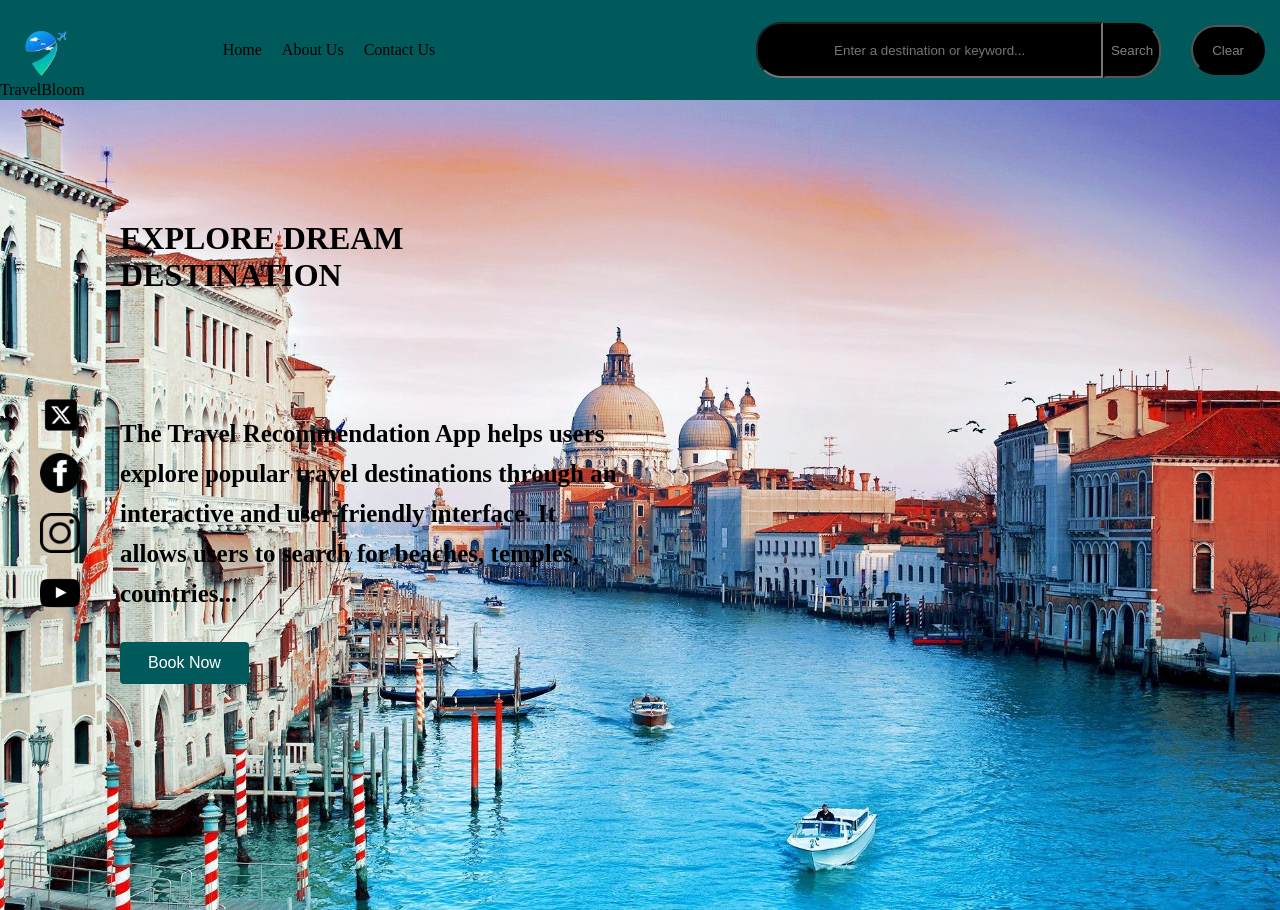
<file: index.html>
<!DOCTYPE html>
<html lang="en">
<head>
    <meta charset="UTF-8">
    <meta name="viewport" content="width=device-width, initial-scale=1.0">
    <title>Travel Recommendation</title>
    <link rel="stylesheet" href="header.css">
    <link rel="stylesheet" href="main_body.css">
</head>
<body >
    <div class="main_container">
         <nav class="header">
        <div class="logo">
            <img src="./images/logo.png"  width="80" height="80"class="image">
            <p class="logo_text">TravelBloom</p>
        </div>
       <div class="nav_links">
            <a href="index.html" class="nav_link">Home</a>
            <a href="about_us.html"  class="nav_link">About Us</a>
            <a href="contact_us.html" class="nav_link">Contact Us</a>
        </div>
        <div class="search_bar">
            <input id="search_input" type="text" placeholder="Enter a destination or keyword..." class="search_input">
            <button id="search" class="search">Search</button>
            <button id="clear"class="clear">Clear</button>
        </div>
    </nav>
       
   
    
        <div id="main_body"class="main_body">
           
            <div class="icons">
               
                    <a href="#"class="twitter"><img src="./images/twitter1.png"></a>
                    
                    <a href="#" class="facebook"><img src="./images/fb1.png"></a>
                    <a href="#" class="instagram"><img src="./images/insta-icon.png"></a>
                    <a href="#"class="youtube"><img src="./images/yt-icon.png"></a>
                
                

            </div>
            
            <div id="main_content"class="main_content">
                <h1 class="title">EXPLORE DREAM <br>DESTINATION<h1>
                <p class="description">The Travel Recommendation App helps 
                users explore popular travel destinations 
                    through an interactive and user-friendly interface. It allows users to search for 
                    beaches, temples, countries...
                </p>
                <button class="book_button">Book Now</button>
                
            </div>
            <div id="recommendations"class="recommendations">
                </div>
        </div>
        </div>
        <script src="travel_recommendation.js"></script>

</body>

</html>
</file>
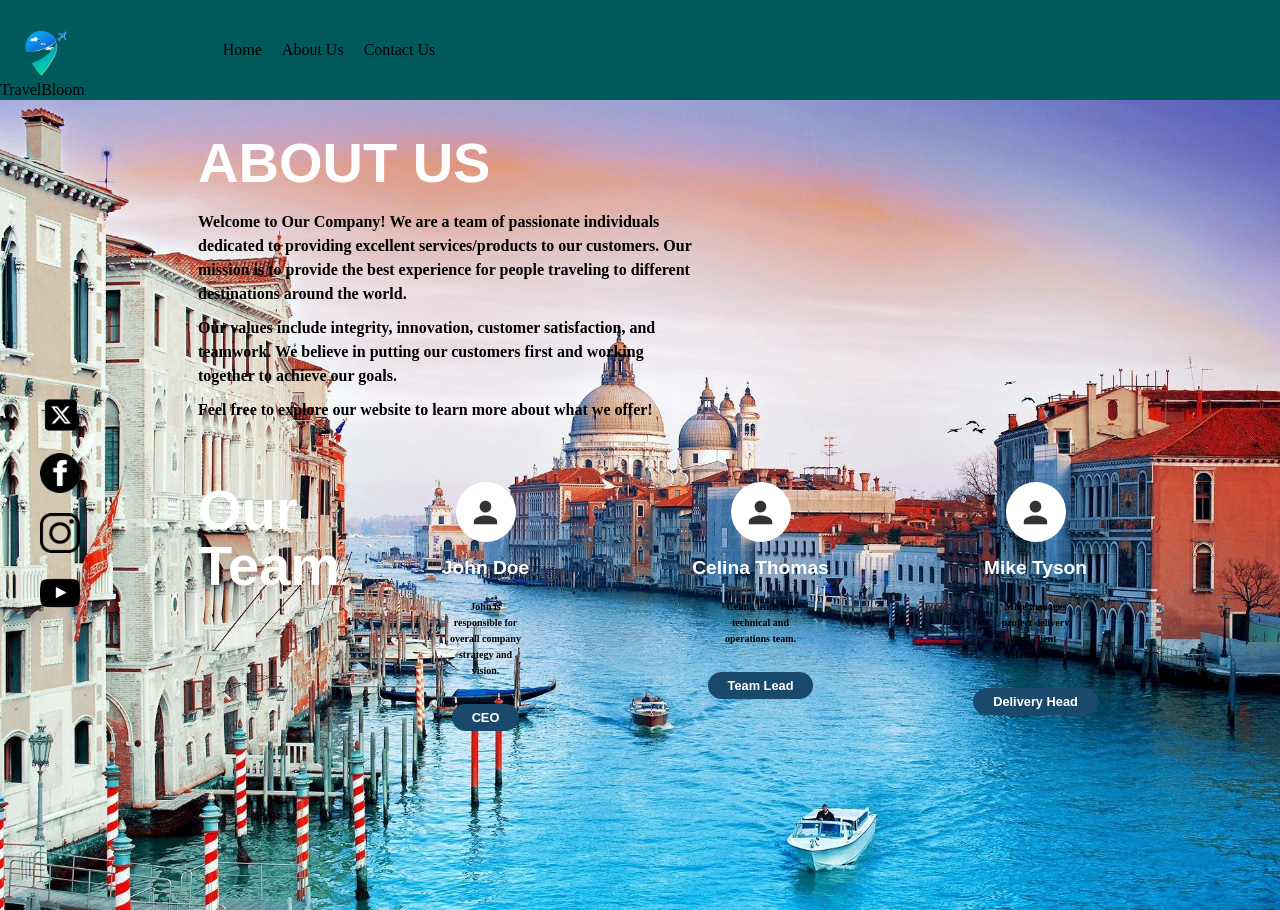
<file: about_us.html>
<!DOCTYPE html>
<html>
    <head>
        <title>About Us</title>
       <link rel="stylesheet" href="header.css">
    <link rel="stylesheet" href="main_body.css">
    <link rel="stylesheet" href="about_us.css">
    </head>
    <body>
            
         <nav class="header">
        <div class="logo">
            <img src="./images/logo.png"  width="80" height="80"class="image">
            <p class="logo_text">TravelBloom</p>
        </div>
       <div class="nav_links">
            <a href="index.html" class="nav_link">Home</a>
            <a href="about_us.html"  class="nav_link">About Us</a>
            <a href="contact_us.html" class="nav_link">Contact Us</a>
        </div>
        
    </nav>
       
   
    
        <div class="main_body">
           
            <div class="icons">
               
                    <a href="#"class="twitter"><img src="./images/twitter1.png"></a>
                    
                    <a href="#" class="facebook"><img src="./images/fb1.png"></a>
                    <a href="#" class="instagram"><img src="./images/insta-icon.png"></a>
                    <a href="#"class="youtube"><img src="./images/yt-icon.png"></a>
                
                

            
        </div><div class="static-about-page">
    
    <div class="static-about-text">
        <h1>ABOUT US</h1>
        <p>Welcome to Our Company! We are a team of passionate individuals dedicated to providing excellent services/products to our customers. Our mission is to provide the best experience for people traveling to different destinations around the world.</p>
        <p>Our values include integrity, innovation, customer satisfaction, and teamwork. We believe in putting our customers first and working together to achieve our goals.</p>
        <p>Feel free to explore our website to learn more about what we offer!</p>
    </div>

    <div class="static-team-row">
        
        <div class="team-title-box">
            <h2>Our<br>Team</h2>
        </div>

        <div class="team-members-box">
            
            <div class="member-profile">
                <div class="white-circle">
                    <svg viewBox="0 0 24 24"><path d="M12 12c2.21 0 4-1.79 4-4s-1.79-4-4-4-4 1.79-4 4 1.79 4 4 4zm0 2c-2.67 0-8 1.34-8 4v2h16v-2c0-2.66-5.33-4-8-4z"/></svg>
                </div>
                <h3>John Doe</h3>
                <p>John is responsible for overall company strategy and vision.</p>
                <div class="blue-badge">CEO</div>
            </div>

            <div class="member-profile">
                <div class="white-circle">
                    <svg viewBox="0 0 24 24"><path d="M12 12c2.21 0 4-1.79 4-4s-1.79-4-4-4-4 1.79-4 4 1.79 4 4 4zm0 2c-2.67 0-8 1.34-8 4v2h16v-2c0-2.66-5.33-4-8-4z"/></svg>
                </div>
                <h3>Celina Thomas</h3>
                <p>Celina leads the technical and operations team.</p>
                <div class="blue-badge">Team Lead</div>
            </div>

            <div class="member-profile">
                <div class="white-circle">
                    <svg viewBox="0 0 24 24"><path d="M12 12c2.21 0 4-1.79 4-4s-1.79-4-4-4-4 1.79-4 4 1.79 4 4 4zm0 2c-2.67 0-8 1.34-8 4v2h16v-2c0-2.66-5.33-4-8-4z"/></svg>
                </div>
                <h3>Mike Tyson</h3>
                <p>Mike manages project delivery and client relationships.</p>
                <div class="blue-badge">Delivery Head</div>
            </div>

        </div>
    </div>

</div>
  

        <body>
    </html>
</file>
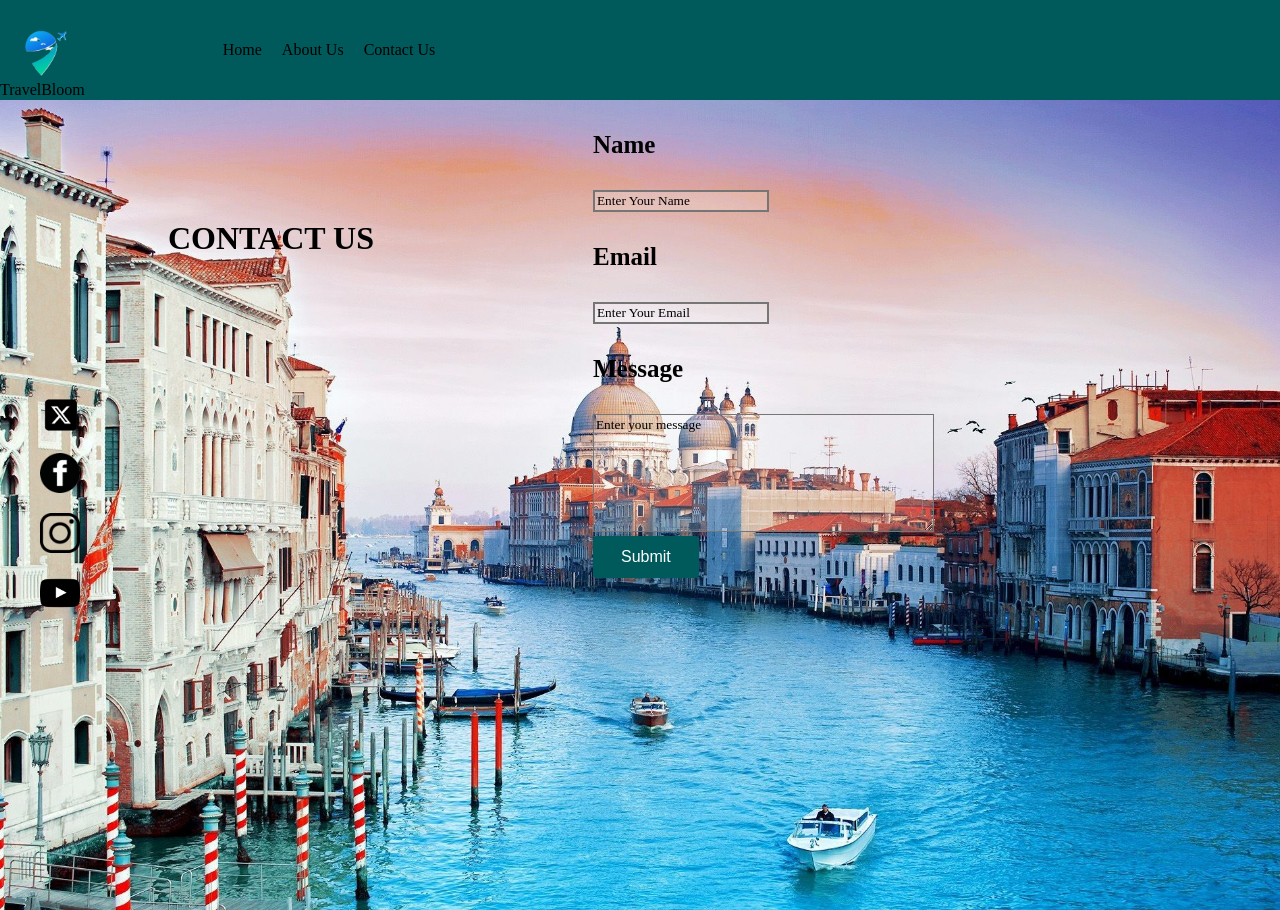
<file: contact_us.html>
<!DOCTYPE html>
<html>
    <head>
        </head>
        <title>Contact Us</title>
        <link rel="stylesheet" href="header.css">
    <link rel="stylesheet" href="main_body.css">
    <link rel="stylesheet" href="contact_us.css">
    </head>
<body >
<div class="main_container">
    <nav class="header">
        <div class="logo">
            <img src="./images/logo.png"  width="80" height="80"class="image">
            <p class="logo_text">TravelBloom</p>
        </div>
        <div class="nav_links">
            <a href="index.html" class="nav_link">Home</a>
            <a href="about_us.html"  class="nav_link">About Us</a>
            <a href="contact_us.html" class="nav_link">Contact Us</a>
        </div>
        
    </nav>
       
   
    
        <div class="main_body">
           
            <div class="icons">
               
                    <a href="#"class="twitter"><img src="./images/twitter1.png"></a>
                    
                    <a href="#" class="facebook"><img src="./images/fb1.png"></a>
                    <a href="#" class="instagram"><img src="./images/insta-icon.png"></a>
                    <a href="#"class="youtube"><img src="./images/yt-icon.png"></a>     
            </div>
            
            <div class="container">
                <div class="contact_heading">
                    <h1>CONTACT US</h1>
                </div>
                <div class="contact_form">
                    <p>Name</p>
                    <input type="text"placeholder="Enter Your Name" class="name" required>
                    <p>Email</p>
                    <input type="email"placeholder="Enter Your Email" required>
                    <p>Message</p>
                    <textarea class="message" rows="7" cols="40"placeholder="Enter your message" required></textarea>                    <br>
                    <button class="submit_button">Submit</button>
                </div>
            
            </div>
        </div>
</div>
    

</body>    


    </html>
</file>
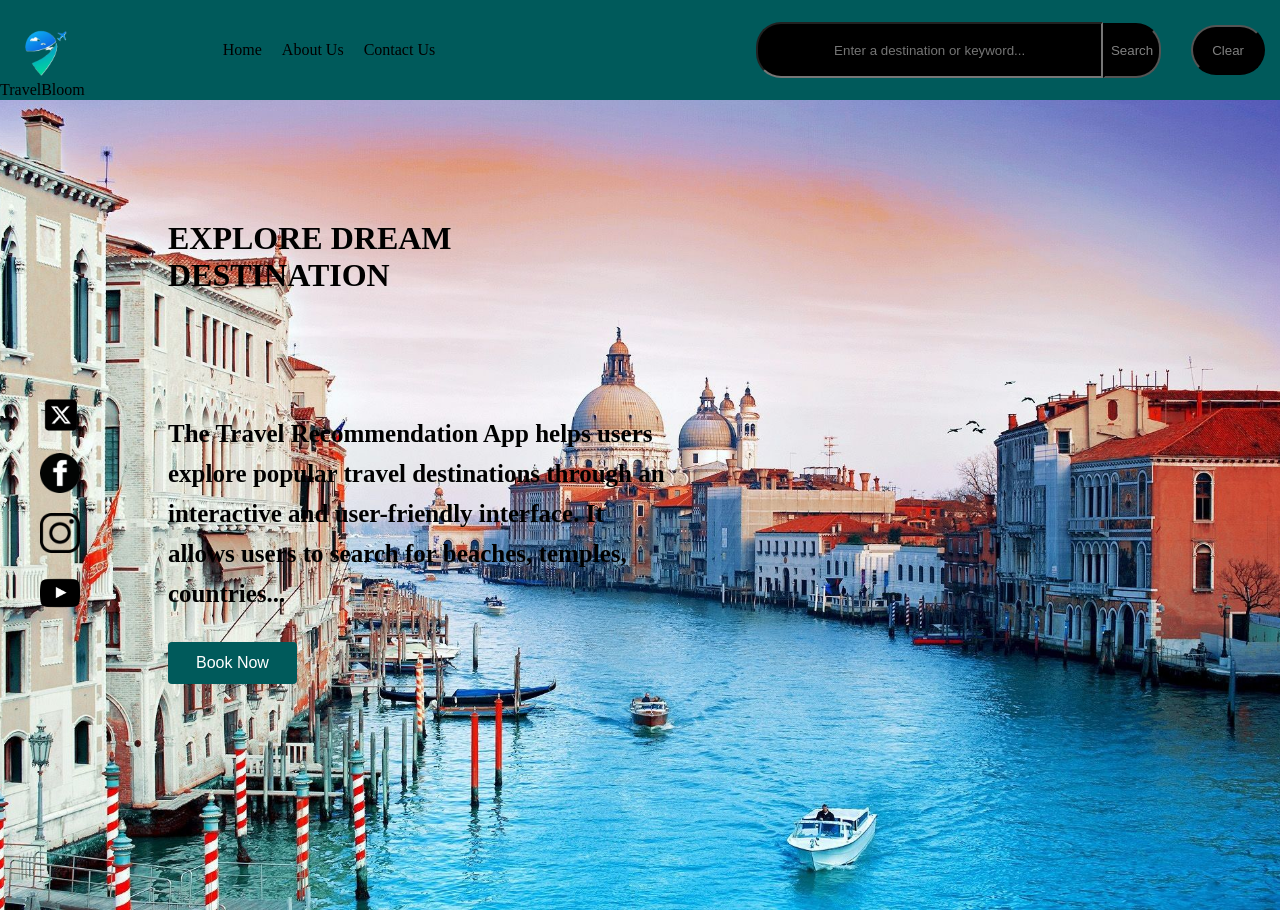
<file: travel_recommendation.html>
<!DOCTYPE html>
<html lang="en">
<head>
    <meta charset="UTF-8">
    <meta name="viewport" content="width=device-width, initial-scale=1.0">
    <title>Travel Recommendation</title>
    <link rel="stylesheet" href="header.css">
    <link rel="stylesheet" href="main_body.css">
</head>
<body >
    <div class="main_container">
         <nav class="header">
        <div class="logo">
            <img src="./images/logo.png"  width="80" height="80"class="image">
            <p class="logo_text">TravelBloom</p>
        </div>
       <div class="nav_links">
            <a href="travel_recommendation.html" class="nav_link">Home</a>
            <a href="about_us.html"  class="nav_link">About Us</a>
            <a href="contact_us.html" class="nav_link">Contact Us</a>
        </div>
        <div class="search_bar">
            <input type="text" placeholder="Enter a destination or keyword..." class="search_input">
            <button class="search">Search</button>
            <button class="clear">Clear</button>
        </div>
    </nav>
       
   
    
        <div class="main_body">
           
            <div class="icons">
               
                    <a href="#"class="twitter"><img src="./images/twitter1.png"></a>
                    
                    <a href="#" class="facebook"><img src="./images/fb1.png"></a>
                    <a href="#" class="instagram"><img src="./images/insta-icon.png"></a>
                    <a href="#"class="youtube"><img src="./images/yt-icon.png"></a>
                
                

            </div>
            
            <div class="main_content">
                <h1 class="title">EXPLORE DREAM <br>DESTINATION<h1>
                <p class="description">The Travel Recommendation App helps 
                users explore popular travel destinations 
                    through an interactive and user-friendly interface. It allows users to search for 
                    beaches, temples, countries...
                </p>
            
            
                <button class="book_button">Book Now</button>
            </div>
        </div>
        </div>
        

</body>

</html>
</file>
<file: header.css>
.header{
    display:flex;
    flex-direction: row;
    background-color:  #005a5b; 
    position:relative;
    height: 100px;
    align-items: center;
    
    
}
.logo{
    display: flex;
    flex-direction: column;
    margin-right:10%;

}
.logo_text{
    margin:0px;
}
.nav_links{
    display: flex;
    
    width:100%;
    margin: right 10%;
    height: 100%;
    align-items: center;
}    
.nav_link{
    margin:0px 10px 0px 10px;
    color:black;
    text-decoration: none;
}
.search_bar{
    display: flex;
    margin-right:0px;
    width:100%;
    height: 100%;
    align-items: center;
    
}
.search_input{
    width:70%;
    margin-left: 10px;
    height: 50px;
    border-top-left-radius: 25px;
    border-bottom-left-radius:25px;
    background-color: black;
    text-align: center;
    color:white;
}
.search{
    height:55px;
    border-top-right-radius: 25px;
    border-bottom-right-radius:25px;
    background-color:black;
    border-style:inset;
    color:grey;
}
.clear{
    width:15%;
    margin-left: 30px;
    height: 50px;
    border-radius: 25px;
    padding:0px 5px 0px 5px;

}
.clear{
    background-color: black;
    color:grey;
    margin-right:15px;
}
    .nav_link:hover{
        text-decoration: underline;

    }

    .search:active{
        border-style:outset;
    }
</file>
<file: main_body.css>
.main_body{
    display: flex;
    flex-direction: row;
}
.main_background{
width: 100%;              /* Span the full width of the browser */
  height: calc(100vh - 90px); /* Tells it to take up 100% of the viewport height MINUS your navbar height */
  object-fit: cover;        /* This is the magic: it crops slightly instead of squishing/stretching */
  object-position: center;  /* Keeps the focus on the beautiful center of Venice */
  display: block;    
}
body{
   background-color: black;
}
.main_body{
    display:flex;
    background-image:url('./images/main_background.jpg');

    width:100%;
    height: calc(100vh - 90px);
    background-position: center;
    background-size: cover;
    
} 
.icons,.twitter,.instagram,.youtube,.facebook{
    width:10%;
    display:flex;
    flex-direction: column;
    justify-content: center;
    padding:10px 20px 10px 20px;
    
}
.main_body h1{
    
    width:350px;
    margin-top:120px;
}
.main_body p{
    width:500px;
   font-size:25px;
  line-height: 1.6;
  margin-bottom: 25px;
  font-family:italic;
  font-weight: bold;
  color:rgb(0, 0, 0);
    
    
}
.twitter,.facebook,.instagram,.youtube{
    width:40px;
}
.main_body button{
    background-color: #005a5b; 
  color: white;
  border: none;
  padding: 12px 28px;
  font-size: 1rem;
  cursor: pointer;
  border-radius: 4px;
}
body{
    border:0;
    margin:0;
    padding:0;
}
/* 1. The Container - Fixed to exactly 2 columns side-by-side */
/* 1. The Container - Strict 2-column grid that expands to use available screen depth */
#recommendations {
    display: grid;
    /* 🌟 THE SECRET: minmax(0, 1fr) forces columns to shrink fluidly 
       instead of exploding past the right edge of your screen */
    grid-template-columns: repeat(2, minmax(0, 1fr)); 
    gap: 20px;                
    padding: 20px;
    
    width: 100%;              
    max-width: 1100px;        /* Allows a wider view area so cards don't feel squished */
    margin: 0 auto;           
    box-sizing: border-box;

    /* 🌟 VERTICAL FREEDOM: Replaces 65vh with a dynamic calculation 
       that utilizes all screen depth minus room for your header */
    height: calc(100vh - 140px); 
    
    /* 🌟 SCROLL CONTROL: Stops horizontal bars while keeping vertical motion */
    overflow-y: auto;         
    overflow-x: hidden;       

    /* Completely hide scrollbars across all browsers */
    &::-webkit-scrollbar {
        display: none;
    }
    scrollbar-width: none;    
    -ms-overflow-style: none;  

    position: relative;
    z-index: 1;               
}

/* 2. The Card - Fluid width box that stretches vertically to contain text completely */
.card {
    background-color: #7e7b7b30;
    border-radius: 12px;
    padding: 20px;
    text-align: center;
    box-shadow: 0 4px 12px rgba(0,0,0,0.1);
    border: 1px solid #eee;

    display: flex;
    flex-direction: column;
    
    width: 100%;              /* Scales seamlessly relative to the grid track size */
    height: 100%;             /* Automatically equalizes heights inside the same row */
    box-sizing: border-box;   
}

/* 3. The Image - Scalable framework based on proportions, not rigid numbers */
.card img {
    width: 100%;
    /* 🌟 DYNAMIC SHRINKING: Uses aspect-ratio so images change size 
       proportionally when the browser window expands or shrinks */
    aspect-ratio: 16 / 9;     
    max-height: 160px;        /* Limits image size so it doesn't swallow the card */
    object-fit: cover;        
    border-radius: 8px;
    margin-bottom: 12px;
    flex-shrink: 0;           /* Absolute lock to prevent text from crushing the image */
}

/* 4. Text Framework */
.card h3 {
    margin: 6px 0;
    font-size: 1.25rem;
    color: #222;
    flex-shrink: 0;
}

.card p {
    width:100%;
    font-size: 0.95rem;
    color: #000000;
    line-height: 1.4;
    margin: 0;
    
    /* Pushes text to wrap inside boundaries under any condition */
    flex-grow: 1;             
    word-wrap: break-word;    
    overflow-wrap: break-word;
    white-space: normal;      
}
</file>
<file: about_us.css>
/* Container holding everything */
.static-about-page {
    width: 100%;
    max-width: 1000px;
    padding: 30px;
    color: #ffffff;
    font-family: sans-serif;
}

/* --- ABOUT US SECTION --- */
.static-about-text {
    margin-bottom: 60px;
}

.static-about-text h1 {
    font-size: 3.5rem;
    font-weight: bold;
    margin: 0 0 15px 0;
}

.static-about-text p {
    font-size: 1rem;
    line-height: 1.5;
    margin: 0 0 10px 0;
}

/* --- OUR TEAM SECTION --- */
/* Forces a strict left/right row */
.static-team-row {
    display: flex;
    flex-direction: row;
    align-items: flex-start; /* Aligns everything to the top */
    width: 100%;
}

/* Locks the title to the left side */
.team-title-box {
    width: 150px; /* Fixed width so it never shrinks or grows */
    flex-shrink: 0;
}

.team-title-box h2 {
    font-size: 3.5rem;
    line-height: 1;
    margin: 0;
}

/* Holds the 3 members on the right */
.team-members-box {
    display: flex;
    flex-direction: row;
    flex-grow: 1;
    
}

/* Individual member styling */
.member-profile {
    display: flex;
    flex-direction: column;
    align-items: center;
    text-align: center;
    width: 30%; /* Forces them into equal thirds */
    padding: 0 10px;
    gap:0;
}

.white-circle {
    width: 60px;
    height: 60px;
    background-color: #ffffff;
    border-radius: 50%;
    display: flex;
    justify-content: center;
    align-items: center;
    margin-bottom: 15px;
}

.white-circle svg {
    width: 35px;
    height: 35px;
    fill: #333;
}

.member-profile h3 {
    font-size: 1.2rem;
    margin: 0 0 10px 0;
}

.member-profile p {
    width:80px;
    font-size: 10px; /* Ensures the blue badges align perfectly horizontally */
}

.blue-badge {
    background-color: #1a4a6b;
    color: #ffffff;
    padding: 6px 20px;
    border-radius: 20px;
    font-size: 0.8rem;
    font-weight: bold;
    margin-bottom:60px;
     /* Pushes the badge to the absolute bottom of its container */
}
</file>
<file: contact_us.css>
.container{
    display:flex;
    
   width:83%;
    
}
.contact_heading{
    border-radius:10px;
    
    width:40%;
}

.contact_form{
    
    width:58%;
}

.submit_button{
    
    border-style: inset;
    background-color: #005a5b; 
    border-color:black;
}
.contact_form input{
    background-color:rgba(255, 255, 255, 0.2);
    box-shadow: none;
    border-style:solid;
    font-family:bold;
    color:rgb(0, 0, 0);
    

}
.message{
    background-color:rgba(255, 255, 255, 0.2);
    font-family:bold;
    color:rgb(0, 0, 0);
}
input::placeholder,
textarea::placeholder {
    color: black; /* Change this hex code to your desired color */
    opacity: 1;     /* Required for Firefox to display the exact color */
}
@media (min-width:501px) and (max-width:999px) {
        .container {
          grid-template-columns: .5fr .5fr;
        }
      }

 @media (min-width:1000px) {
        .container {
          grid-template-columns: 1fr 1fr;
        }
      }

@media(max-width:500px){
    .container{
        grid-template-columns: .25fr .25fr;
    }
}
.submit_button:active{
    border-style:outset;
    

}
</file>
